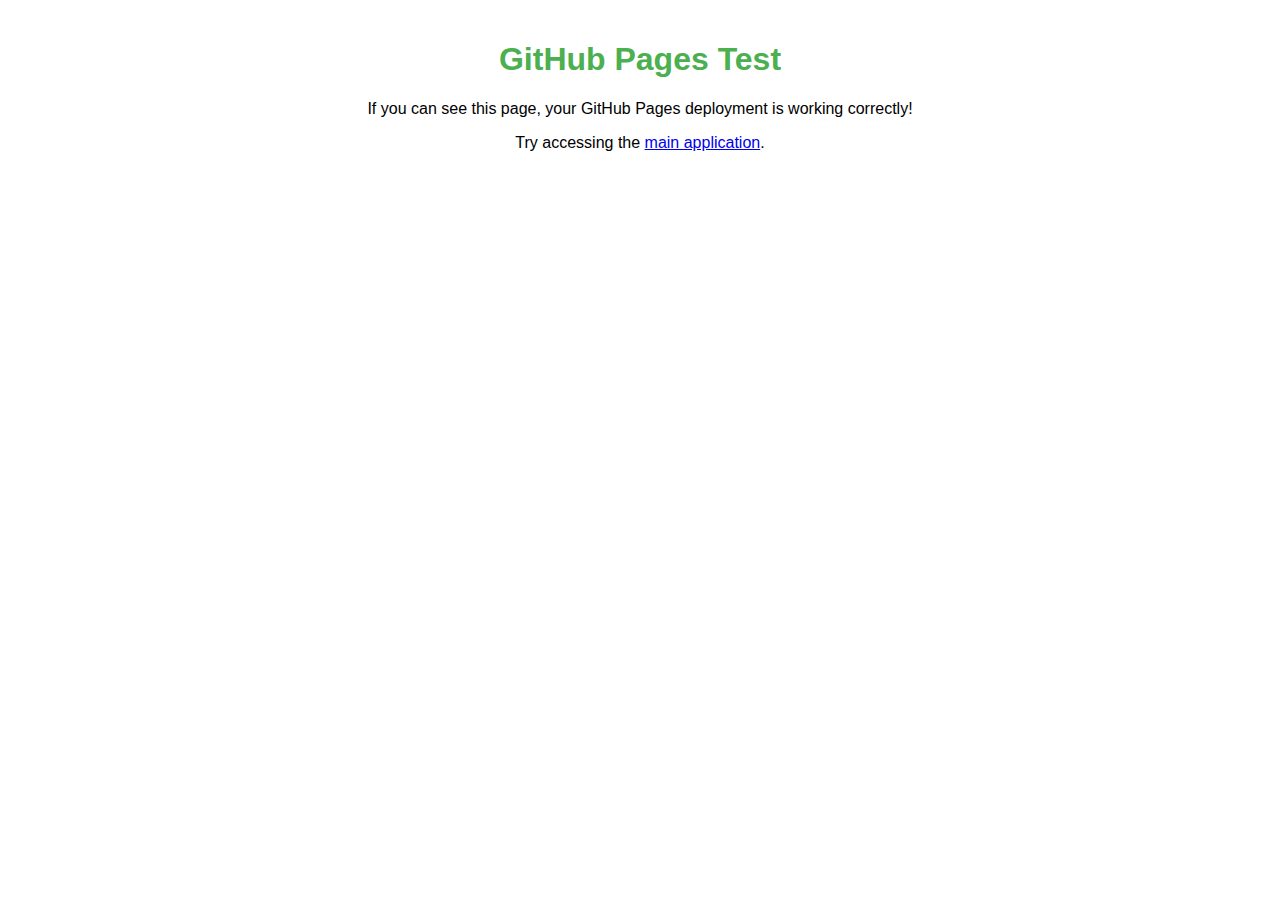
<file: test.html>
<!DOCTYPE html>
<html lang="en">
<head>
    <meta charset="UTF-8">
    <meta name="viewport" content="width=device-width, initial-scale=1.0">
    <title>GitHub Pages Test</title>
    <style>
        body {
            font-family: Arial, sans-serif;
            max-width: 800px;
            margin: 0 auto;
            padding: 20px;
            text-align: center;
        }
        h1 {
            color: #4caf50;
        }
    </style>
</head>
<body>
    <h1>GitHub Pages Test</h1>
    <p>If you can see this page, your GitHub Pages deployment is working correctly!</p>
    <p>Try accessing the <a href="index.html">main application</a>.</p>
</body>
</html>
</file>
